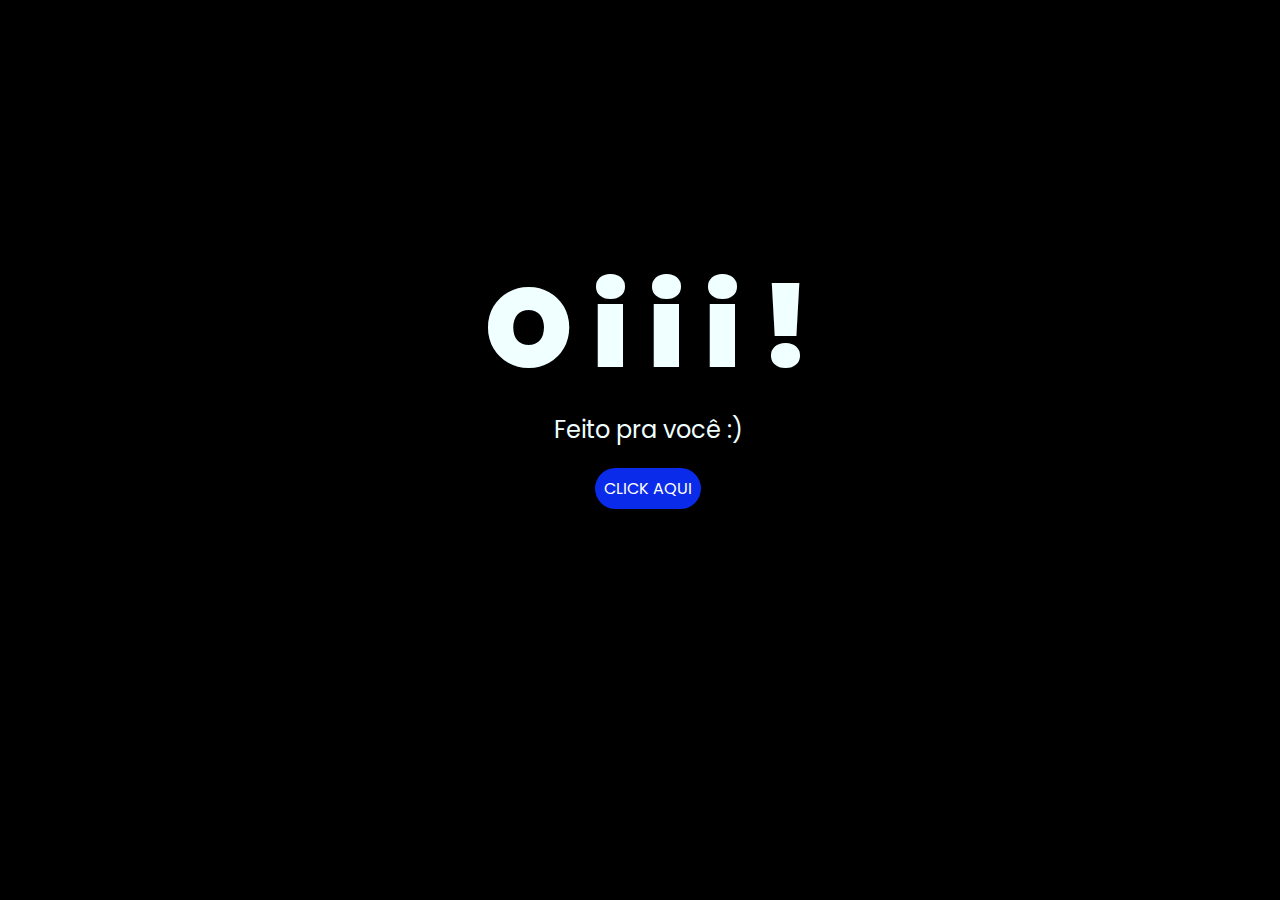
<file: Buque de Flores/index.html>
<!DOCTYPE html>
<html lang="es">

<head>
    <meta charset="UTF-8">
    <meta http-equiv="X-UA-Compatible" content="IE=edge">
    <meta name="viewport" content="width=device-width, initial-scale=1.0">
    <link rel="stylesheet" href="css/style.css">
    <link rel="icon" href="img/flowers.png" type="image/x-icon">
    <title>Flores</title>
</head>

<body>
    <div class="greetings">
        <span>O</span>
        <span>i</span>
        <span>i</span>
        <span>i</span>
        <span>!</span>
    </div>
    <div class="description">
        <span>Feito pra você :)</span>
    </div>
    <div class="button">
        <button class="botones">
            <a href="flower.html" style="color: #fff;">CLICK AQUI</a>
        </button>
    </div>

</body>

</html>
</file>
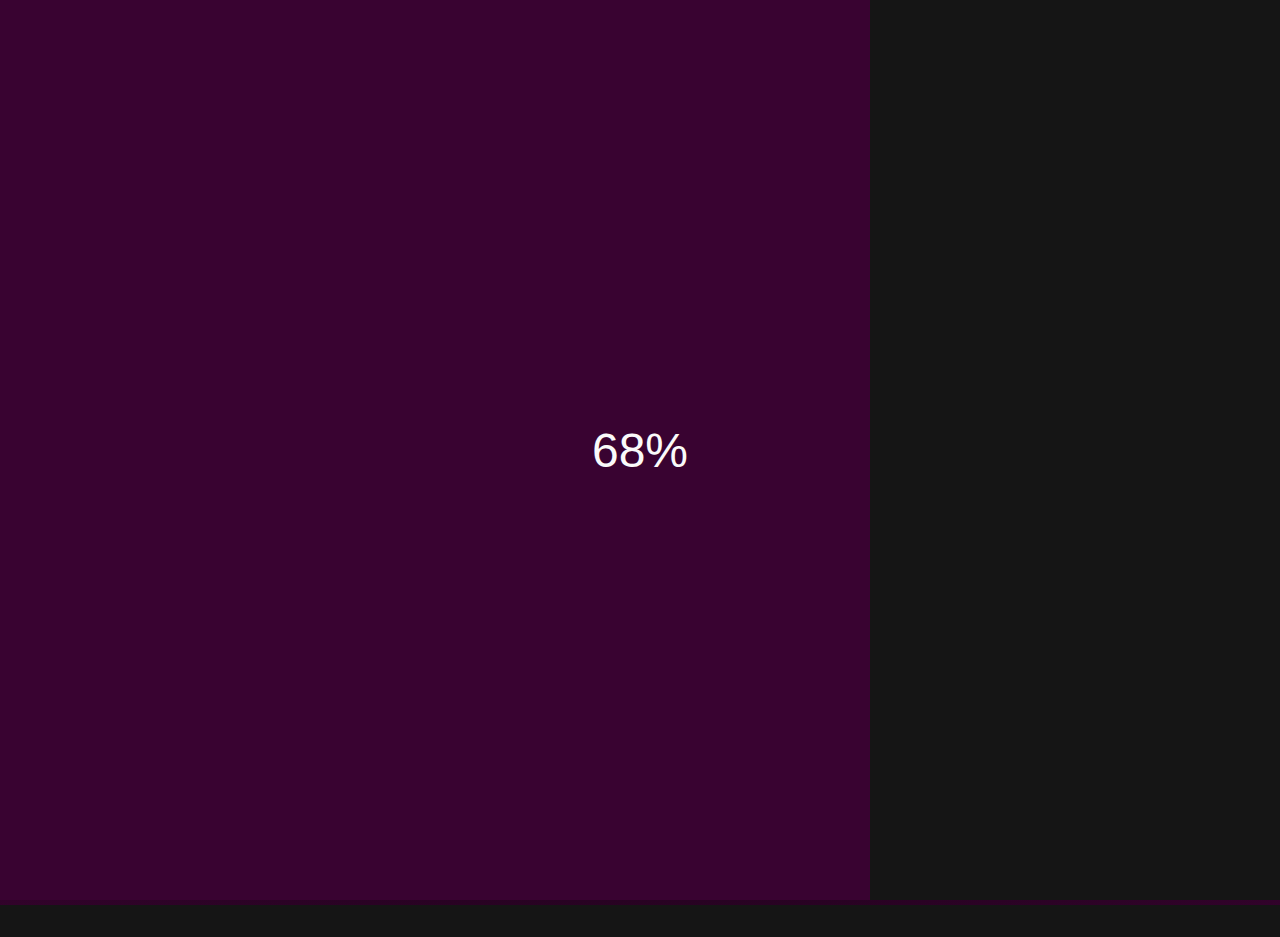
<file: Menu Links/index.html>
<!DOCTYPE html>
<html lang="pt-br">

<head>
    <meta charset="UTF-8">
    <meta name="viewport" content="width=device-width, initial-scale=1.0">
    <title>Ego | Dev</title>
    <link rel="stylesheet" href="styles.css">
    <link rel="stylesheet" href="https://cdnjs.cloudflare.com/ajax/libs/font-awesome/6.5.2/css/all.min.css">

    <!-- FAVICON -->
    <link rel="icon" type="image/x-icon" href="assets/img/favicon-rmdev.ico">

    <!-- Google tag (gtag.js) -->
    <script type="text/javascript" async=""
        src="https://www.googletagmanager.com/gtag/js?id=G-80XVHS2NWN&amp;l=dataLayer&amp;cx=c"></script>
    <script async="" src="https://connect.facebook.net/en_US/fbevents.js"></script>
    <script async="" src="https://www.googletagmanager.com/gtm.js?id=GTM-KDF3WXQJ"></script>
    <script async="" src="https://www.googletagmanager.com/gtag/js?id=G-80XVHS2NWN">
    </script>
    <script>
        window.dataLayer = window.dataLayer || [];
        function gtag() { dataLayer.push(arguments); }
        gtag('js', new Date());

        gtag('config', 'G-80XVHS2NWN');
    </script>
    <style type="text/css" id="operaUserStyle">
        video {
            filter: -opera-shader(url([data-uri]) -opera-args(0.75 calc(env(-opera-gx-accent-color-r)/255) calc(env(-opera-gx-accent-color-g)/255) calc(env(-opera-gx-accent-color-b)/255)));
        }


        img {
            filter: -opera-shader(url([data-uri]) -opera-args(0.75 calc(env(-opera-gx-accent-color-r)/255) calc(env(-opera-gx-accent-color-g)/255) calc(env(-opera-gx-accent-color-b)/255)));
        }
    </style>

    <!-- Google Tag Manager -->
    <script>(function (w, d, s, l, i) {
            w[l] = w[l] || []; w[l].push({
                'gtm.start':
                    new Date().getTime(), event: 'gtm.js'
            }); var f = d.getElementsByTagName(s)[0],
                j = d.createElement(s), dl = l != 'dataLayer' ? '&l=' + l : ''; j.async = true; j.src =
                    'https://www.googletagmanager.com/gtm.js?id=' + i + dl; f.parentNode.insertBefore(j, f);
        })(window, document, 'script', 'dataLayer', 'GTM-KDF3WXQJ');</script>
    <!-- End Google Tag Manager -->

    <!-- Meta Pixel Code -->
    <script>
        !function (f, b, e, v, n, t, s) {
            if (f.fbq) return; n = f.fbq = function () {
                n.callMethod ?
                    n.callMethod.apply(n, arguments) : n.queue.push(arguments)
            };
            if (!f._fbq) f._fbq = n; n.push = n; n.loaded = !0; n.version = '2.0';
            n.queue = []; t = b.createElement(e); t.async = !0;
            t.src = v; s = b.getElementsByTagName(e)[0];
            s.parentNode.insertBefore(t, s)
        }(window, document, 'script',
            'https://connect.facebook.net/en_US/fbevents.js');
        fbq('init', '756368293168994');
        fbq('track', 'PageView');
    </script>
    <noscript><img height="1" width="1" style="display:none"
            src="https://www.facebook.com/tr?id=756368293168994&ev=PageView&noscript=1" /></noscript>
    <!-- End Meta Pixel Code -->
    <style type="text/css"></style>
</head>

<body>
    <div id="loading-screen">
        <div id="loading-bar"></div>
        <div id="loading-text"></div>
    </div>
    <div class="container">
        <div class="content">
            <div class="widget1">
                <div class="info-user">
                    <div class="img-user">
                        <img src="images/FumZ0THWAAMpyu8.jfif" alt="user">
                    </div>
                    <div class="name-user">
                        <h1>Kevin Alex</h1>
                        <span>Desenvolvedor Web</span>
                    </div>
                </div>
                <div class="info-icon">
                    <img src="images/sung_jnwoo-removebg-preview.png" alt="icon">
                </div>
            </div>
            <div class="widget2">
                <div class="hard-skills">
                    <span class="destaque"> Hard Skills</span>
                    <div class="skills-icons">
                        <i class="fab fa-html5"></i>
                        <i class="fab fa-css3-alt"></i>
                        <i class="fab fa-js"></i>
                        <i class="fab fa-node"></i>
                        <i class="fab fa-github"></i>
                        <i class="fab fa-wordpress"></i>
                    </div>
                </div>
            </div>
            <div class="widget3">
                <a href="https://discord.gg/zuP3DpbnvY" target="_blank" class="PixelStore">
                    <div class="text-PixelStore">
                        <h1>MInha Loja</h1>
                        <span>.ego_dev</span>
                    </div>
                    <div class="img-PixelStore">
                        <img src="images/Logo-removebg-preview.png" alt="discord">
                    </div>
                </a>
                <div class="redes-sociais">
                    <a class="box-social tiktok" href="https://www.tiktok.com/@_.kevin.alex?_t=8pgtUZu67fC&_r=1"
                        target="_blank">
                        <i class="fab fa-tiktok">

                        </i>
                    </a>
                    <a class="box-social instagram" href="https://www.instagram.com/_.kevin.alex/" target="_blank">
                        <i class="fab fa-instagram">

                        </i>
                    </a>
                    <a class="box-social github" href="https://github.com/EgoDev1" target="_blank">
                        <i class="fab fa-github">

                        </i>
                    </a>
                    <a class="box-social linkedin" href="https://www.linkedin.com/in/kevin-alex-a01893201/"
                        target="_blank">
                        <i class="fab fa-linkedin">

                        </i>
                    </a>
                </div>
            </div>
            <div class="widget4">
                <a href="https://wa.me/5511930279700" class="freelancer" target="_blank">
                    <img src="images/whats-removebg-preview.png" alt="Whats">
                    <h1>Ter Acesso ao Outsider</h1>
                </a>
            </div>
            <div class="widget6">
                <a href="https://66e9af28422f353334dfa7bc--dreamy-douhua-3d362a.netlify.app" class="meu-site"
                    target="_blank">
                    <img src="images/web-white-icon.png" alt="web">
                    <h1>Meu portifólio</h1>
                </a>
            </div>
            <div class="widget5">
                <a href="https://docs.google.com/document/d/14m-Ba04hgKUlBxeCFpx8aFxzEiBBWKbz03PTcuIpibM/edit?usp=sharing"
                    class="freelancer" target="_blank">
                    <img src="images/contrato-dev-freelancer-icon.png" alt="freelancer">
                    <h1>Contrato Para Dev Freelancer</h1>
                </a>
            </div>
            <div class="widget7">
                <span>Estou escutanddo...</span>
                <iframe style="border-radius: 12px;" src="" width="100%" height="152" frameborder="0" allowfullscreen
                    allow="autoplay; clipboard-write; encrypted-media; fullscreen; picture-in-picture" loading="lazy">
                    <!-- #document
                    coloca album das musicas-->
                    <!DOCTYPE html>
                </iframe>
            </div>
        </div>
        <div class="content2">
            <div class="widget8">
                <a href="" class="bot" target="_blank">
                    <img class="" src="images/ego bot.png" alt="projeto1">
                    <h1 class="">Meu Bot</h1>
                </a>
            </div>
        </div>
        <div class="content3">
            <div class="widget9">
                <a href="" class="site" target="_blank">
                    <img src="images/meusite.png" alt="site">
                    <h1>Meu Site</h1>
                </a>
            </div>
        </div>
    </div>
    <script src="animationLoading.js"></script>
</body>

</html>
</file>
<file: Buque de Flores/css/style.css>
@import url('https://fonts.googleapis.com/css2?family=Poppins:ital,wght@0,500;1,900&display=swap');
*{
    font-family: 'Poppins',cursive;
}
body{
    color: azure;
    width: 100%;
    height: 82vh;
    display: flex;
    flex-direction: column;
    align-items: center;
    justify-content: center;
    background-color: black;
    /* padding-top: -30; */
}

.botones{
    padding: 9px;
    border-radius: 80px;
    background-color: transparent;
    border: none;
}

.botones a{
    background-color: #0a2be9;
    padding: 9px;
    border-radius: 80px;
    -webkit-border-radius: 80px;
    -moz-border-radius: 80px;
    -ms-border-radius: 80px;
    -o-border-radius: 80px;

}

.botones a:focus{
    background-color: rgb(50, 194, 194);
}

.greetings{
    font-size: 7rem;
    font-weight: 900;
}
.greetings > span{
    animation: glow 2.5s ease-in-out infinite;
}
@keyframes glow{
    0%, 100%{
        color: #fff;
        text-shadow: 0 0 12px #39c6d6, 0 0 50px #39c6d6, 0 0 100px #39c6d6;
    }
    10%, 90%{
        color: #111;
        text-shadow: none;
    }
}
.greetings > span:nth-child(2){
    animation-delay: .2s ;
}
.greetings > span:nth-child(3){
    animation-delay: .4s ;
}
.greetings > span:nth-child(4){
    animation-delay: .6s;
}
.greetings > span:nth-child(5){
    animation-delay: .8s;
}
.greetings > span:nth-child(6){
    animation-delay: 1s;
}

.description{
    font-size: 1.5rem;
    margin-bottom: 20px;
}

.button a{
    text-decoration: none;
    font-size: 1rem;
    color: #111;
}

@media screen and (max-width:574px){
    .greetings{
        display: block;
        font-size: 4rem;
        font-weight: 800;
        text-align: center;
    }
    .description{
        font-size: 2rem;
    }
    
    .button a{
        font-size: 1rem;
    }
}
</file>
<file: Menu Links/styles.css>
* {
    margin: 0;
    padding: 0;
    box-sizing: border-box;
}

@import url('https://fonts.googleapis.com/css2?family=Roboto:ital,wght@0,100;0,300;0,400;0,500;0,700;0,900;1,100;1,300;1,400;1,500;1,700;1,900&display=swap');

body {
    font-family: "Roboto", sans-serif;
    display: flex;
    align-items: center;
    justify-content: center;
    background-color: #151515;
    width: 100%;
    min-height: 100vh;
    padding-top: 2rem;
    padding-bottom: 2rem;
}

a {
    text-decoration: none;
}

#loading-screen {
    position: fixed;
    top: 0;
    left: 0;
    width: 100%;
    height: 100%;
    background-color: #151515;
    z-index: 1000;
    display: flex;
    justify-content: center;
    align-items: center;
    overflow: hidden;
}

#loading-bar {
    position: absolute;
    top: 0;
    left: 0;
    height: 100%;
    width: 0%;
    background-color: var(--color-purple);
}

#loading-text {
    position: absolute;
    color: var(--color-white);
    font-size: 3rem;
    z-index: 10;
}


:root {
    --color-green: #016CFE;
    --color-black: #202020;
    --color-white: #fafafa;
    --color-purple: #390331;
}

.container {
    display: inline;
    border-radius: 20px;
    width: 95%;
    max-width: 400px;
    background-image: radial-gradient(#000, #390331);
    display: flex;
    align-items: center;
    justify-content: center;
    padding-left: 900px;
    padding-right: 900px;
}

.content {
    min-width: 320px;
    width: 100%;
    height: 100%;
    display: flex;
    flex-direction: column;
    gap: 1rem;
    transform: translate(90%, 30px);
}

/****************** WIDGET 1 */
.widget1 {
    width: 100%;
    height: 16%;
    background-color: var(--color-black);
    border-radius: 12px;
    display: flex;
    justify-content: space-between;
    align-items: center;
    padding: 1rem;
}

.widget1 img {
    width: 100%;
    border-radius: 8px;
}

.info-user {
    width: 80%;
    display: flex;
    flex-direction: row;
    justify-content: left;
    align-items: center;
    text-align: left;
    gap: 0.6rem;
}

.img-user {
    width: 50px;
    height: 50px;
    border-radius: 8px;
    border: 2px solid var(--color-purple);
}

.name-user h1 {
    font-size: 1.2rem;
    color: var(--color-white);
    padding-bottom: 0.2rem;
    font-weight: bold;
}

.name-user span {
    color: #fafafab4;
    font-size: 0.8rem;
}

.info-icon {
    width: 35px;
    display: flex;
    justify-content: right;
    align-items: center;
}

.info-icon img {
    width: 100%;
    animation: rotate 5s linear infinite;
}

/****************** WIDGET 2 */
.widget2 {
    width: 100%;
    height: 16%;
    background-color: var(--color-black);
    border-radius: 12px;
    padding: 1rem;
    display: flex;
    align-items: center;
    justify-content: center;
}

.hard-skills {
    display: flex;
    flex-direction: column;
    align-items: start;
    justify-content: center;
    width: 100%;
    height: 100%;
    gap: 0.4rem;
}

.destaque {
    color: var(--color-green);
    font-weight: bold;
    font-size: 1rem;
    padding-bottom: 0.3rem;
}

.skills-icons {
    width: 100%;
    display: flex;
    justify-content: space-between;
    align-items: center;
}

.skills-icons i {
    color: #fff;
    font-size: 1.4rem;
    transition: color 0.3s;
}

.skills-icons i:hover {
    cursor: pointer;
}

/* Cores específicas para cada ícone */
.skills-icons .fa-html5:hover {
    color: #e34f26;
}

.skills-icons .fa-css3-alt:hover {
    color: #20a2f3;
}

.skills-icons .fa-js:hover {
    color: #f7df1e;
}

.skills-icons .fa-react:hover {
    color: #61dafb;
}

.skills-icons .fa-node:hover {
    color: #339933;
}


.skills-icons .fa-github:hover {
    color: #181717;
}

.skills-icons .fa-wordpress:hover {
    color: #21759b;
}

/****************** WIDGET 3 */
.widget3 {
    height: 100%;
    height: 32%;
    border-radius: 12px;
    display: flex;
    align-items: center;
    justify-content: space-between;
    gap: 0.8rem;
}

.PixelStore {
    border-radius: 12px;
    background-color: var(--color-black);
    width: 50%;
    height: 100%;
    display: flex;
    flex-direction: column;
    align-items: center;
    justify-content: center;
    padding: 1rem;
    gap: 0.8rem;
}

.text-PixelStore {
    width: 100%;
    display: flex;
    flex-direction: column;
    justify-content: center;
}

.text-PixelStore h1 {
    padding-bottom: 0.3rem;
    color: var(--color-white);
    font-weight: bold;
    font-size: 1rem;
}

.text-PixelStore span {
    color: #fafafab4;
    font-size: 0.8rem;
}

.img-PixelStore {
    width: 100%;
    height: 100px;
    background-image: url(https://discord.gg/XqbdEpeukD);
    background-position: center;
    background-size: 100%;
    background-repeat: no-repeat;
    border-radius: 8px;
}

.img-PixelStore img {
    width: 90%;
    border-radius: .3em;
}

.redes-sociais {
    border-radius: 12px;
    width: 50%;
    height: 185px;
    display: flex;
    flex-wrap: wrap;
    align-items: center;
    justify-content: space-between;
    gap: 15px;
}

.redes-sociais a {
    background-color: var(--color-black);
    border-radius: 10px;
    width: 45%;
    height: 45%;
    display: flex;
    flex-wrap: wrap;
    align-items: center;
    justify-content: center;
}

.redes-sociais i {
    font-size: 2.8rem;
    color: var(--color-white);
}

.redes-sociais .tiktok:hover i {
    color: #000;
    transition: color 0.3s;
}

.redes-sociais .instagram:hover i {
    color: #E1306C;
    transition: color 0.3s;
}

.redes-sociais .github:hover i {
    color: #000;
    transition: color 0.3s;
}

.redes-sociais .linkedin:hover i {
    color: #0077B5;
    transition: color 0.3s;
}

/****************** WIDGET 4 */
.widget4 {
    width: 100%;
    height: 16%;
    background-color: var(--color-purple);
    border-radius: 12px;
    display: flex;
    align-items: center;
    justify-content: center;
    color: var(--color-black);
    padding: 1rem;
}

.meu-site {
    width: 100%;
    height: 100%;
    display: flex;
    align-items: center;
    justify-content: start;
    gap: .8rem;
}

.meu-site img {
    width: 50px;
    height: 50px;
}

.meu-site h1 {
    font-weight: bold;
    font-size: 1.2rem;
    color: var(--color-white);
}

/****************** WIDGET 5 */
.widget5 {
    width: 100%;
    height: 16%;
    background-color: var(--color-purple);
    border-radius: 12px;
    display: flex;
    align-items: center;
    justify-content: center;
    color: var(--color-white);
    padding: 1rem;
}

.freelancer {
    width: 100%;
    height: 100%;
    display: flex;
    align-items: center;
    justify-content: start;
    gap: .8rem;
}

.freelancer img {
    width: 50px;
    height: 50px;
}

.freelancer h1 {
    font-weight: bold;
    font-size: 1.2rem;
    color: var(--color-white);
}

/****************** WIDGET 6 */
.widget7 {
    width: 100%;
    height: 32%;
    border-radius: 12px;
    display: flex;
    flex-direction: column;
    align-items: center;
    justify-content: space-between;
    gap: 1rem;
}

.widget7 span {
    color: #fafafab4;
    font-size: 1rem;
    padding-top: 1rem;
}

/* ANIMAÇÕES */
.widget1,
.widget2,
.PixelSore,
.box-social,
.widget4,
.widget5,
.widget6,
.discord {
    transition: transform 0.3s ease;
}

.widget1 {
    display: flex;
    align-items: center;
    justify-content: center;
    width: 100%;
    height: 60px;
}

.widget1:hover,
.widget2:hover,
.tread:hover,
.box-social:hover,
.widget4:hover,
.widget5:hover,
.widget6:hover,
.discord:hover {
    transform: translateY(-5px);
}

@keyframes rotate {
    from {
        transform: rotate(0deg);
    }

    to {
        transform: rotate(360deg);
    }
}

@keyframes pulse {

    0%,
    100% {
        transform: scale(1);
    }

    50% {
        transform: scale(1.1);
    }
}

.meu-site img,
.freelancer img {
    animation: pulse 3s infinite ease-in-out;
}

.widget6 {
    width: 100%;
    height: 16%;
    background-color: var(--color-purple);
    border-radius: 12px;
    display: flex;
    align-items: center;
    justify-content: center;
    color: var(--color-black);
    padding: 1rem;
}
/*Content da esquerda*/
.content2 {
    min-width: 320px;
    width: 100%;
    height: 100%;
    display: flex;
    flex-direction: column;
    gap: 1rem;
    transform: translate(-43em, -355px)
}

.widget8 {
    width: 100%;
    height: 16%;
    background-color: var(--color-purple);
    border-radius: 12px;
    display: flex;
    align-items: center;
    justify-content: center;
    color: var(--color-black);
    padding: 1rem;
    padding-right: 31em;
    transform: translate(10%, 20em);
}

.bot img {
    width: 29em;
    transform: translateX(52%);
    border-radius: 12px;
}

.bot h1 {
    font-weight: bold;
    font-size: 2rem;
    color: var(--color-white);
    transform: translateX(52%);
}

.discord {
    width: 100%;
    height: 100%;
    display: flex;
    align-items: center;
    justify-content: start;
    gap: .8rem;
}

.discord img {
    width: 60px;
}

.discord h1 {
    font-weight: bold;
    font-size: 1.2rem;
    color: var(--color-white);
}

.content3 {
    min-width: 320px;
    width: 100%;
    height: 100%;
    display: flex;
    flex-direction: column;
    gap: 1rem;
    transform: translateY(50%);
}

.widget9 {
    width: 100%;
    height: 16%;
    background-color: var(--color-purple);
    border-radius: 12px;
    display: flex;
    align-items: center;
    justify-content: center;
    color: var(--color-black);
    padding-left: 30rem;
    padding-right: 13em;
    padding-bottom: -10em;
    transform: translate(5%, -20em);
}

.site img {
    width: 40em;
    transform: translate(-21%, 0.5em);
    border-radius: 12px;
}

.site h1 {
    font-weight: bold;
    font-size: 3rem;
    color: var(--color-white);
    transform: translateX(-2.7em);
}

/*Animações do content 2*/

.widget8,
.widget9 {
    transition: transform 0.3s ease;
}

.widget8:hover {
    transform: translateY(275px);
}

.widget9:hover {
    transform: translate(4em, -22em);
}
</file>
